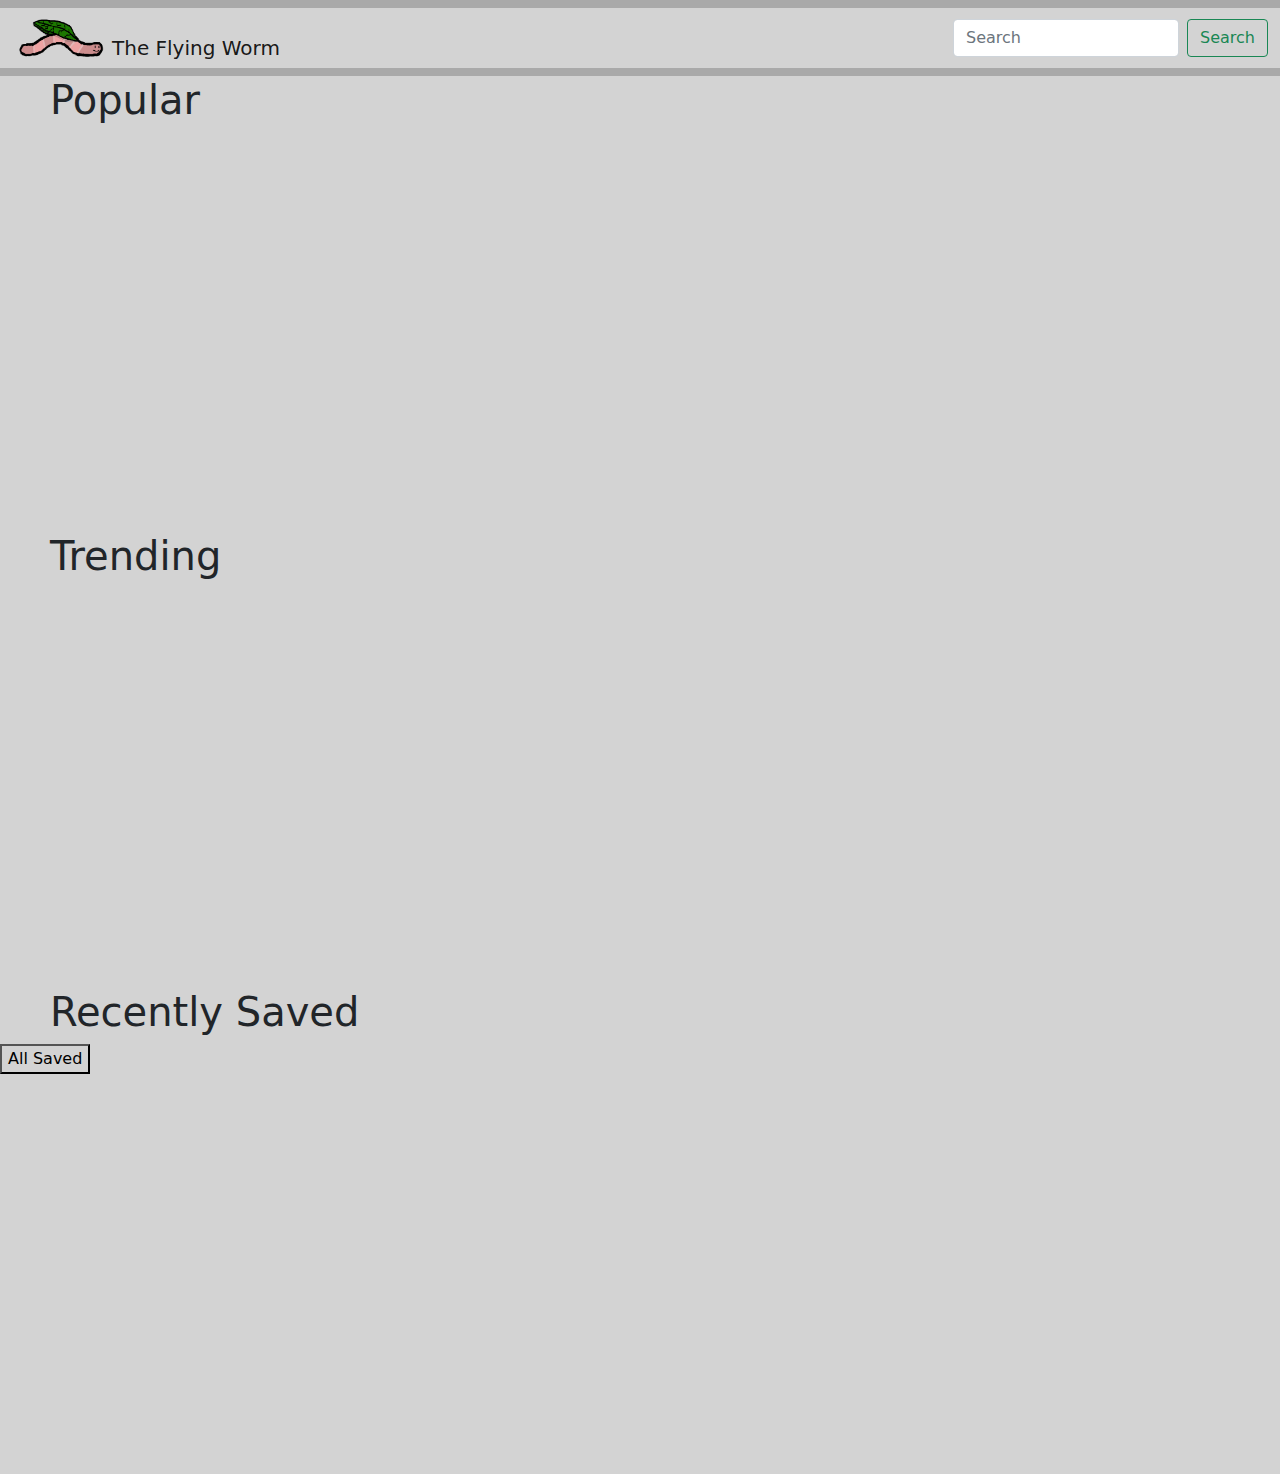
<file: index.html>
<!DOCTYPE html>
<html lang="en">
    <head>
        <title>Movie App</title>
        <link rel="stylesheet" href="https://cdnjs.cloudflare.com/ajax/libs/font-awesome/4.7.0/css/font-awesome.min.css">
        <link rel="stylesheet" href="bootstrap-5.1.3-dist/css/bootstrap.min.css">
        <script src="bootstrap-5.1.3-dist/js/bootstrap.bundle.min.js"></script>
        <link rel="stylesheet" href="css/head.css">
        <link rel="stylesheet" href="css/movie.css">

    </head>
    <body id="page">
        <nav class="navbar navbar-light colorG">
            <div class="container-fluid">
              <a class="navbar-brand"><span id="logo"><img src="img/theFlyingWorm-croped.png" alt="worm with leaves on its back"id="logoImg"><span id="siteName">The Flying Worm</span></span></a>
              <span class="d-flex">
                <input class="form-control me-2" type="search" placeholder="Search" aria-label="Search" id="search">
                <button class="btn btn-outline-success" type="submit" onclick="searching()">Search</button>
              </span>
            </div>
          </nav>
          <!-- page -->
          <div id="selectPage">

          </div>
          <!-- whats popular -->
          <div >
            <h1 id="replace" class="Heading">Popular</h1>
            <div class="container">
  
              <div class="row flex" id="popular"></div>
            </div>
        <!-- whats trending -->
        <div>
          <h1 class="Heading">Trending</h1>
          <div class="container">
            <div class="row flex" id="trending">
              
            </div>
          </div>
        </div>
        <!-- Saved -->
        <div>
          <h1 class="Heading">Recently Saved</h1>
          <button onclick="switchSvd()">All Saved</button>
          <div class="container">
            <div class="row flex" id="saved">

            </div>
          </div>
        </div>
      </body>
      <script src="js/movie.js"></script>
      <script src="js/info.js"></script>
      <script src="js/savedMv.js"></script>
      <script src="js/fetch.js"></script>
</html>
</file>
<file: css/head.css>
#logo {
  display: flex;
  align-items: center;
}

#logo #logoImg {
  width: 100px;
  height: 50px;
}

#logo #siteName {
  align-self: flex-end;
}

.colorG {
  background-color: darkgray;
}

/*# sourceMappingURL=head.css.map */
</file>
<file: css/movie.css>
* {
  background-color: lightgrey;
}

.movieImg img {
  width: 150px;
}

.scollMovie {
  overflow: auto;
  white-space: nowrap;
  display: flex;
  flex-direction: row;
}

.flex {
  display: flex;
  height: 400px;
  flex-direction: column;
  overflow: scroll;
}

.CardStyle {
  width: 200px;
}

.CardStyle .info {
  padding-left: 10px;
}

.buttonStyle {
  max-width: 100px;
}

.Heading {
  padding-left: 50px;
}

.centerStuff {
  display: flex;
  flex-flow: column wrap;
  padding: 50px;
  align-items: center;
}

.information {
  font-size: 25px;
}

.information div{
  padding: 10px;
}

#cont {
  display: flex;
  flex-flow: row wrap;
}

#cont .CardStyle {
  padding: 10px;
}
</file>
